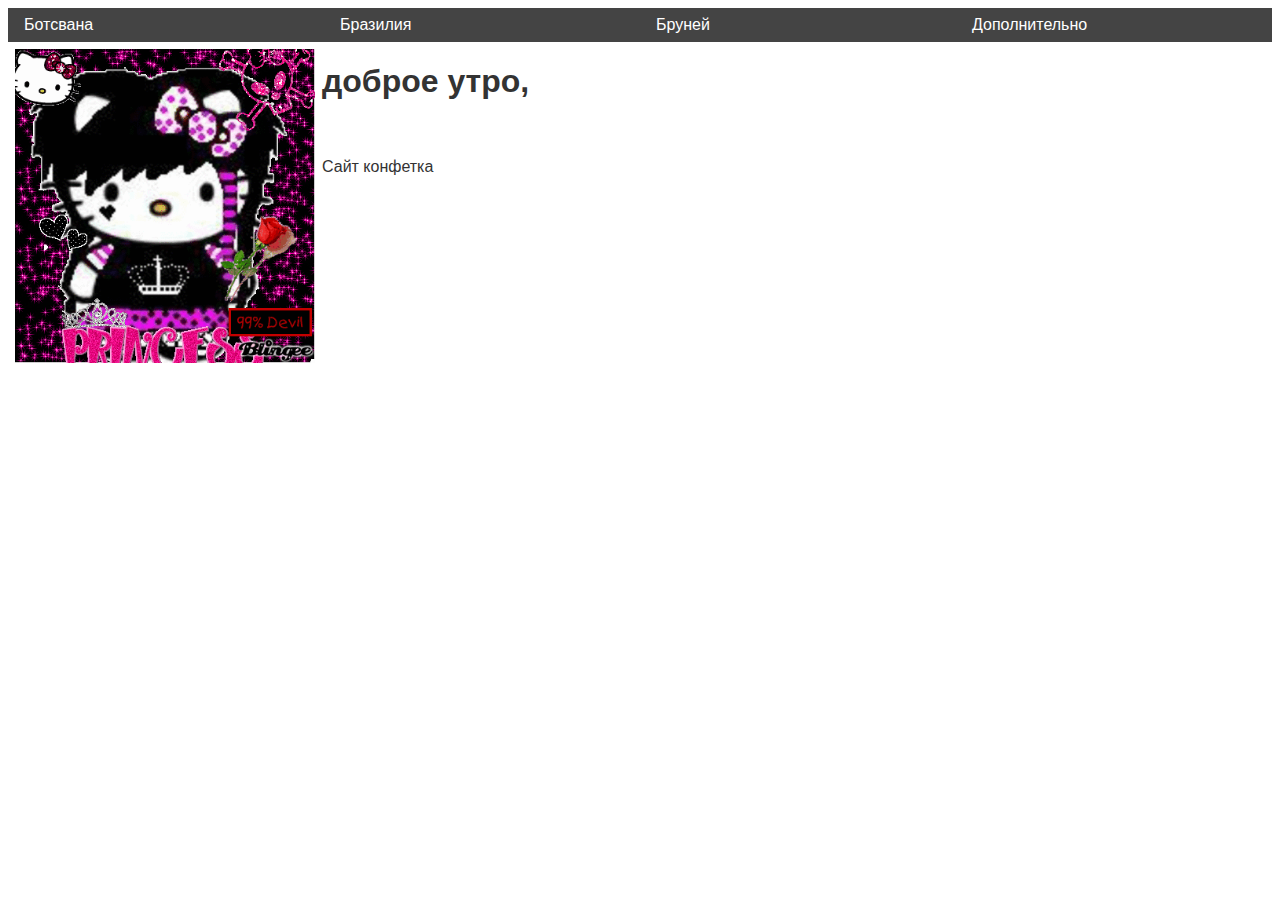
<file: index.html>
<html>
<head>
 <title>Комин Александр Александрович</title>
  <link rel="stylesheet" type="text/css" href="din.css" >
</head>
<body>
   <ul class="nav">
    <li class="nav-item">
      <a class="nav-link" href="botsvana.html">Ботсвана</a>
      <ul class="subnav">
        <li class="subnav-item">
          <a class="subnav-link" href="botsvana.html#narod">Народности</a>
        </li>
        <li class="subnav-item">
          <a class="subnav-link" href="botsvana.html#fact">Факты</a>
        </li>
          <li class="subnav-item">
          <a class="subnav-link" href="botsvana.html#climat">Климат</a>
        </li>
      </ul>
    </li>

    <li class="nav-item">
      <a class="nav-link" href="brazilia.html">Бразилия</a>
      <ul class="subnav">
        <li class="subnav-item">
          <a class="subnav-link" href="brazilia.html#narod">Народности</a>
        </li>
        <li class="subnav-item">
          <a class="subnav-link" href="brazilia.html#fact">Факты</a>
        </li>
          <li class="subnav-item">
          <a class="subnav-link" href="brazilia.html#climat">Климат</a>
        </li>
      </ul>
    </li>

    <li class="nav-item">
      <a class="nav-link" href="bruney.html">Бруней</a>
      <ul class="subnav">
        <li class="subnav-item">
          <a class="subnav-link" href="bruney.html#narod">Народности</a>
        </li>
        <li class="subnav-item">
          <a class="subnav-link" href="bruney.html#fact">Факты</a>
        </li>
          <li class="subnav-item">
          <a class="subnav-link" href="bruney.html#climat">Климат</a>
        </li>
      </ul>
    </li>

    <li class="nav-item">
      <a class="nav-link" href="#">Дополнительно</a>
      <ul class="subnav">
        <li class="subnav-item">
          <a class="subnav-link" href="index.html">Главная страница</a>
        </li>
        <li class="subnav-item">
          <a class="subnav-link" href="index.html#author">Об авторе</a>
        </li>
      </ul>
    </li>
  </ul>
  <img src="img/UVmt.gif" alt="альтернативный текст">
    <div class="aboutme">
      <h1> доброе утро, </h1>
      <br></br>
      <a>Сайт конфетка </a> </a> 



    </div>
</body>
</file>
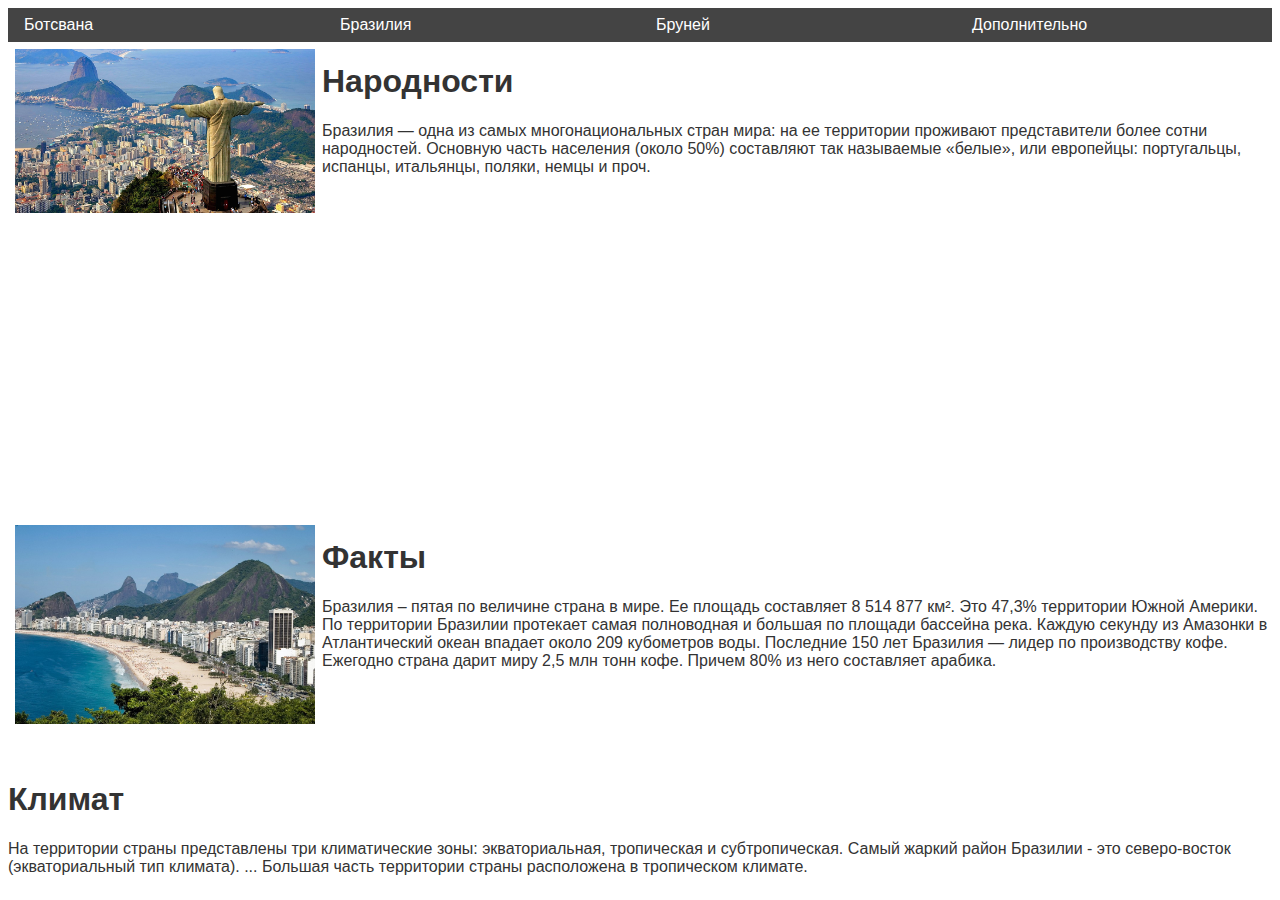
<file: brazilia.html>
<html>
<head>
  <meta http-equiv="Content-Type" content="text/html; charset=utf-8">
  <title>Комин Александр Александрович</title>
  <link rel="stylesheet" type="text/css" href="din.css" >
</head>
<body>
  <ul class="nav">
    <li class="nav-item">
      <a class="nav-link" href="botsvana.html">Ботсвана</a>
      <ul class="subnav">
        <li class="subnav-item">
          <a class="subnav-link" href="botsvana.html#narod">Народности</a>
        </li>
        <li class="subnav-item">
          <a class="subnav-link" href="botsvana.html#fact">Факты</a>
        </li>
          <li class="subnav-item">
          <a class="subnav-link" href="botsvana.html#climat">Климат</a>
        </li>
      </ul>
    </li>

    <li class="nav-item">
      <a class="nav-link" href="brazilia.html">Бразилия</a>
      <ul class="subnav">
        <li class="subnav-item">
          <a class="subnav-link" href="brazilia.html#narod">Народности</a>
        </li>
        <li class="subnav-item">
          <a class="subnav-link" href="brazilia.html#fact">Факты</a>
        </li>
          <li class="subnav-item">
          <a class="subnav-link" href="brazilia.html#climat">Климат</a>
        </li>
      </ul>
    </li>

    <li class="nav-item">
      <a class="nav-link" href="bruney.html">Бруней</a>
      <ul class="subnav">
        <li class="subnav-item">
          <a class="subnav-link" href="bruney.html#narod">Народности</a>
        </li>
        <li class="subnav-item">
          <a class="subnav-link" href="bruney.html#fact">Факты</a>
        </li>
          <li class="subnav-item">
          <a class="subnav-link" href="bruney.html#climat">Климат</a>
        </li>
      </ul>
    </li>

    <li class="nav-item">
      <a class="nav-link" href="#">Дополнительно</a>
      <ul class="subnav">
        <li class="subnav-item">
          <a class="subnav-link" href="index.html">Главная страница</a>
        </li>
        <li class="subnav-item">
          <a class="subnav-link" href="index.html#author">Об авторе</a>
        </li>
      </ul>
    </li>
  </ul>
  <img src="img/braziliya.jpg"> </img>
  <a name="narod"> </a>
  <h1 text-center name="narod"> Народности </h1>
  Бразилия — одна из самых многонациональных стран мира: на ее территории проживают представители более сотни народностей. Основную часть населения (около 50%) составляют так называемые «белые», или европейцы: португальцы, испанцы, итальянцы, поляки, немцы и проч.
  <br></br>
  <br></br>
  <br></br>
  <br></br>
  <br></br>
  <br></br>
  <br></br>
  <br></br>
  <br></br>
  <br></br>
  <img src="img/бразиля.jpg"> </img>
  <a name="fact"> </a>
  <h1 text-center> Факты </h1>
  Бразилия – пятая по величине страна в мире. Ее площадь составляет 8 514 877 км². Это 47,3% территории Южной Америки.
По территории Бразилии протекает самая полноводная и большая по площади бассейна река. Каждую секунду из Амазонки в Атлантический океан впадает около 209 кубометров воды. Последние 150 лет Бразилия — лидер по производству кофе. Ежегодно страна дарит миру 2,5 млн тонн кофе. Причем 80% из него составляет арабика.
  <br></br>
  <br></br>
  <br></br>
  <a name="climat"> </a>
  <h1 text-center> Климат </h1>
  На территории страны представлены три климатические зоны: экваториальная, тропическая и субтропическая. Самый жаркий район Бразилии - это северо-восток (экваториальный тип климата). ... Большая часть территории страны расположена в тропическом климате.
</body>
</file>
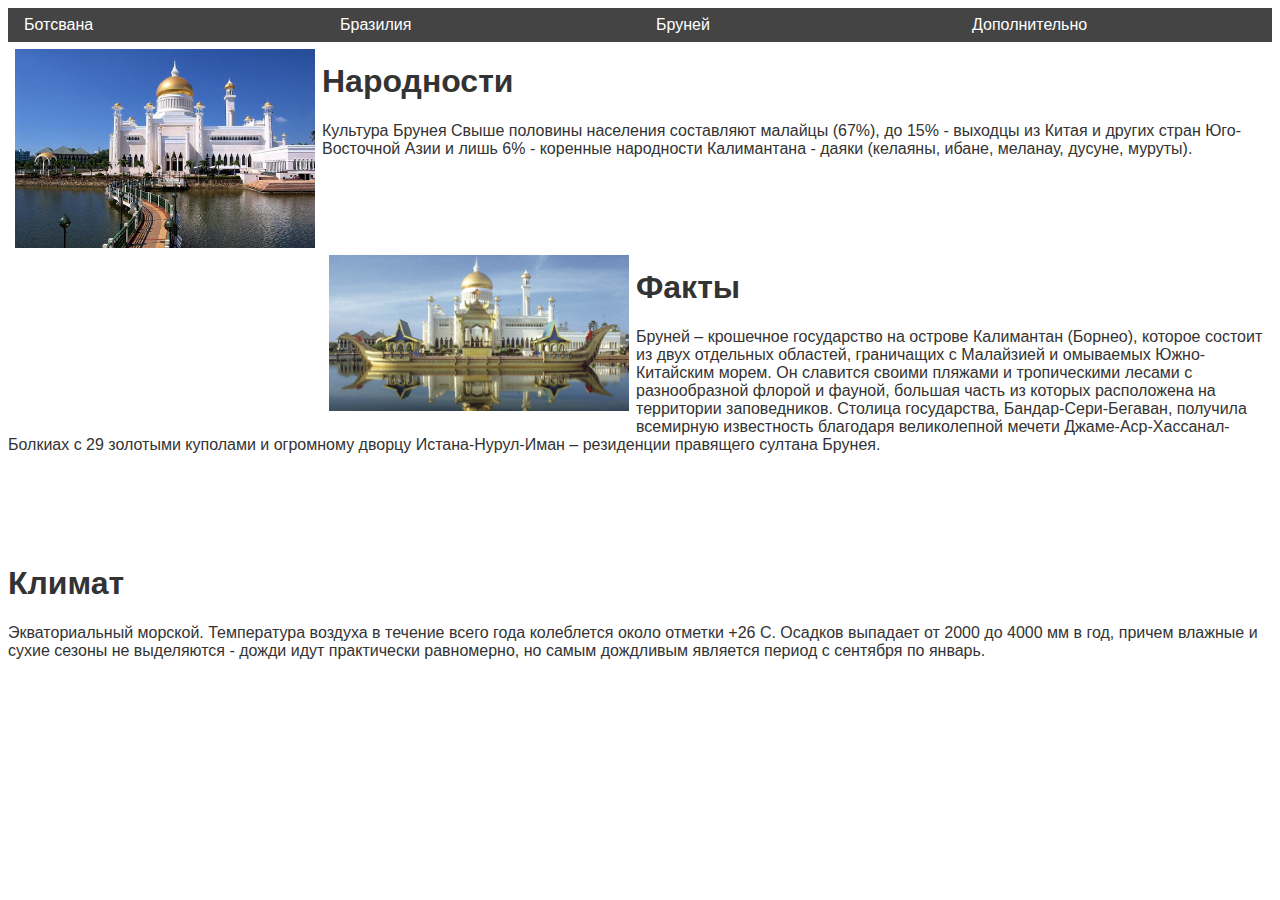
<file: bruney.html>
<html>
<head>
  <meta http-equiv="Content-Type" content="text/html; charset=utf-8">
  <title>Комин Александр Александрович</title>
  <link rel="stylesheet" type="text/css" href="din.css" >
</head>
<body>
   <ul class="nav">
    <li class="nav-item">
      <a class="nav-link" href="botsvana.html">Ботсвана</a>
      <ul class="subnav">
        <li class="subnav-item">
          <a class="subnav-link" href="botsvana.html#narod">Народности</a>
        </li>
        <li class="subnav-item">
          <a class="subnav-link" href="botsvana.html#fact">Факты</a>
        </li>
          <li class="subnav-item">
          <a class="subnav-link" href="botsvana.html#climat">Климат</a>
        </li>
      </ul>
    </li>

    <li class="nav-item">
      <a class="nav-link" href="brazilia.html">Бразилия</a>
      <ul class="subnav">
        <li class="subnav-item">
          <a class="subnav-link" href="brazilia.html#narod">Народности</a>
        </li>
        <li class="subnav-item">
          <a class="subnav-link" href="brazilia.html#fact">Факты</a>
        </li>
          <li class="subnav-item">
          <a class="subnav-link" href="brazilia.html#climat">Климат</a>
        </li>
      </ul>
    </li>

    <li class="nav-item">
      <a class="nav-link" href="bruney.html">Бруней</a>
      <ul class="subnav">
        <li class="subnav-item">
          <a class="subnav-link" href="bruney.html#narod">Народности</a>
        </li>
        <li class="subnav-item">
          <a class="subnav-link" href="bruney.html#fact">Факты</a>
        </li>
          <li class="subnav-item">
          <a class="subnav-link" href="bruney.html#climat">Климат</a>
        </li>
      </ul>
    </li>

    <li class="nav-item">
      <a class="nav-link" href="#">Дополнительно</a>
      <ul class="subnav">
        <li class="subnav-item">
          <a class="subnav-link" href="index.html">Главная страница</a>
        </li>
        <li class="subnav-item">
          <a class="subnav-link" href="index.html#author">Об авторе</a>
        </li>
      </ul>
    </li>
  </ul>
  <img src="img/unnamed.jpg"> </img>
  <a name="narod"> </a>
  <h1 text-center name="narod"> Народности </h1>
 Культура Брунея
Свыше половины населения составляют малайцы (67%), до 15% - выходцы из Китая и других стран Юго-Восточной Азии и лишь 6% - коренные народности Калимантана - даяки (келаяны, ибане, меланау, дусуне, муруты).
  <br></br>
  <br></br>
  <br></br>
  <img src="img/3966.jpg"> </img>
  <a name="fact"> </a>
  <h1 text-center> Факты </h1>
 Бруней – крошечное государство на острове Калимантан (Борнео), которое состоит из двух отдельных областей, граничащих с Малайзией и омываемых Южно-Китайским морем. Он славится своими пляжами и тропическими лесами с разнообразной флорой и фауной, большая часть из которых расположена на территории заповедников. Столица государства, Бандар-Сери-Бегаван, получила всемирную известность благодаря великолепной мечети Джаме-Аср-Хассанал-Болкиах с 29 золотыми куполами и огромному дворцу Истана-Нурул-Иман – резиденции правящего султана Брунея.
  <br></br>
  <br></br>
  <br></br>
  <a name="climat"> </a>
  <h1 text-center> Климат </h1>
  Экваториальный морской. Температура воздуха в течение всего года колеблется около отметки +26 С. Осадков выпадает от 2000 до 4000 мм в год, причем влажные и сухие сезоны не выделяются - дожди идут практически равномерно, но самым дождливым является период с сентября по январь.
</body>
</file>
<file: din.css>
body {
  font-family: Arial, sans-serif;
  font-size: 16px;
  color: #333;
}
img{
  margin: 7px 7px 7px 7px; /* Отступы вокруг картинки */
  float: left;
  width: 300px;
  height: auto;
  vspace: 50px;
  hspace: 50px;
}

/* Nav */
.nav {
  display: flex;
  margin: 0;
  padding: 0;
  list-style: none;
}

.nav-item {
  position: relative;
  width: 25%;
}

.nav-item:hover > .subnav {
  display: block;
}

.nav-link {
  display: block;
  padding: 8px 16px;

  background-color: #444;

  color: #fff;
  text-decoration: none;
}

.nav-link:hover {
  background-color: #333;
}


/* Subnav */
.subnav {
  display: none;
  min-width: 100%;
  margin: 0;
  padding: 0;
  list-style: none;

  font-size: 14px;

  position: absolute;
  top: 100%;
  left: 0;
  z-index: 1;
}

.subnav-link {
  display: block;
  padding: 8px 16px;

  background-color: #333;

  color: #fff;
  text-decoration: none;
}

.subnav-link:hover {
  background-color: #444;
}
</file>
